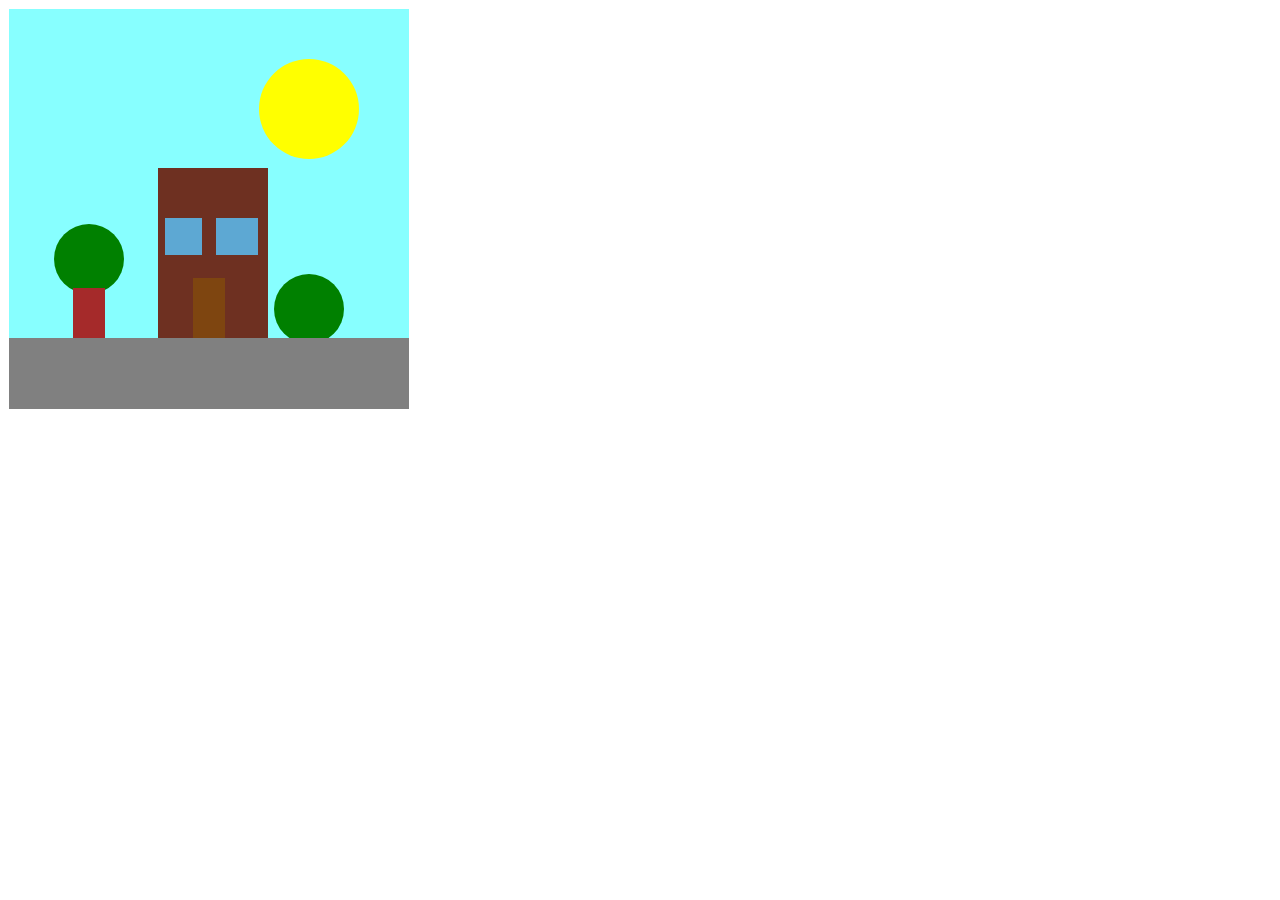
<file: index.html>
<!DOCTYPE html>
<html lang="en">

<head>
    <link href="arquivo.css" rel="stylesheet">

    <meta charset="UTF-8">
    <meta name="viewport" content="width=device-width, initial-scale=1.0">
    <title>Document</title>
</head>

<body>
    <canvas id="canvas" width="400" height="400"></canvas>

    <script src="arquivo.js" type="text/javascript"></script>

</body>

</html>
</file>
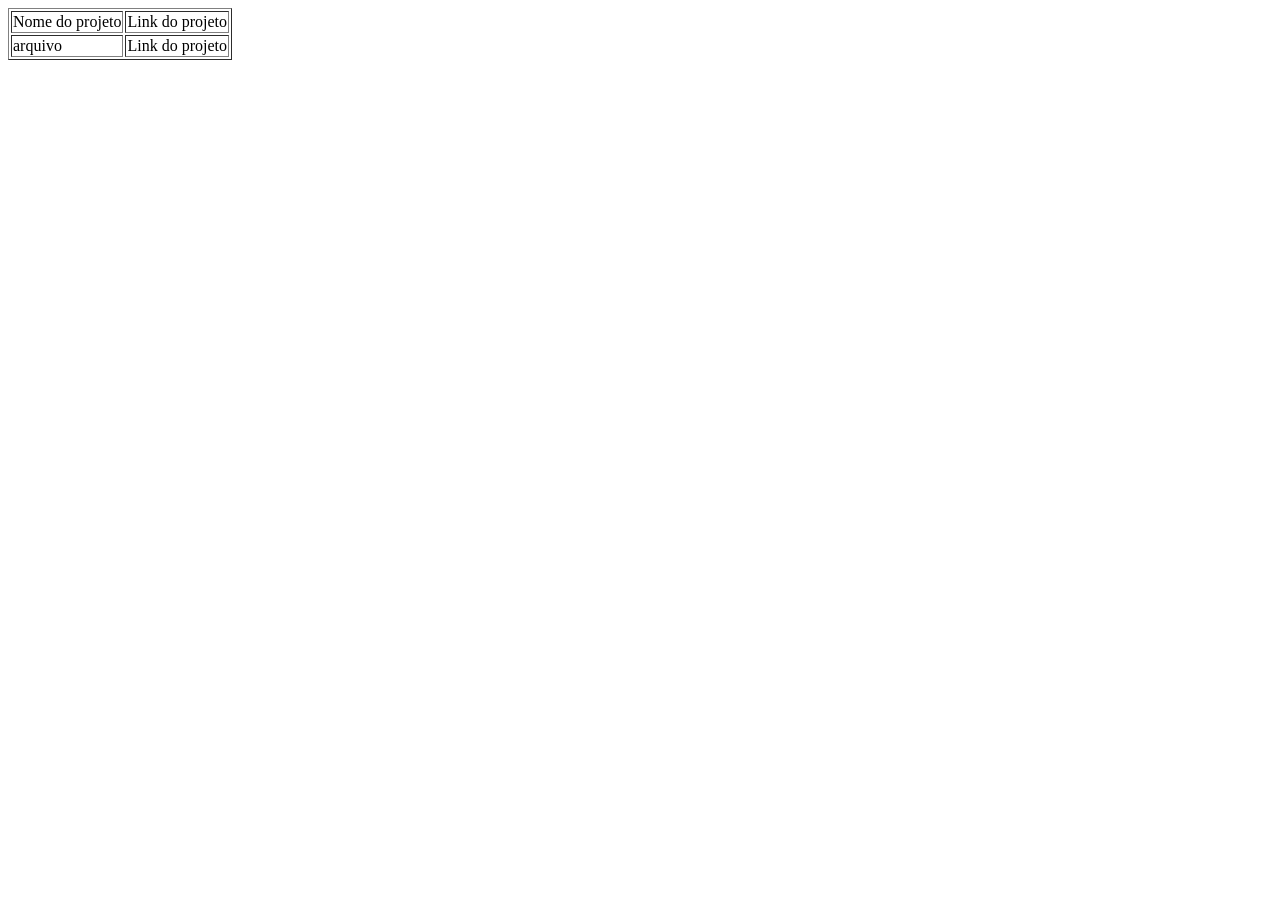
<file: lab 2/projects.html>
<!DOCTYPE html>
<html lang="en">
<head>
    <meta charset="UTF-8">
    <meta name="viewport" content="width=device-width, initial-scale=1.0">
    <title>Document</title>
</head>
<body>
    <table border="1">
        <tr>
            <td>Nome do projeto</td><td>Link do projeto</td>
            </td>
        </tr>
         <tr>
            <td>arquivo</td><td>Link do projeto</td>
            </td>
        </tr>
    </table>
</body>
</html>
</file>
<file: arquivo.css>
#canvas{
    background-color: rgb(135, 255, 255);
border: 1px solid rgb(255, 255, 255);
width:100;
}
</file>
